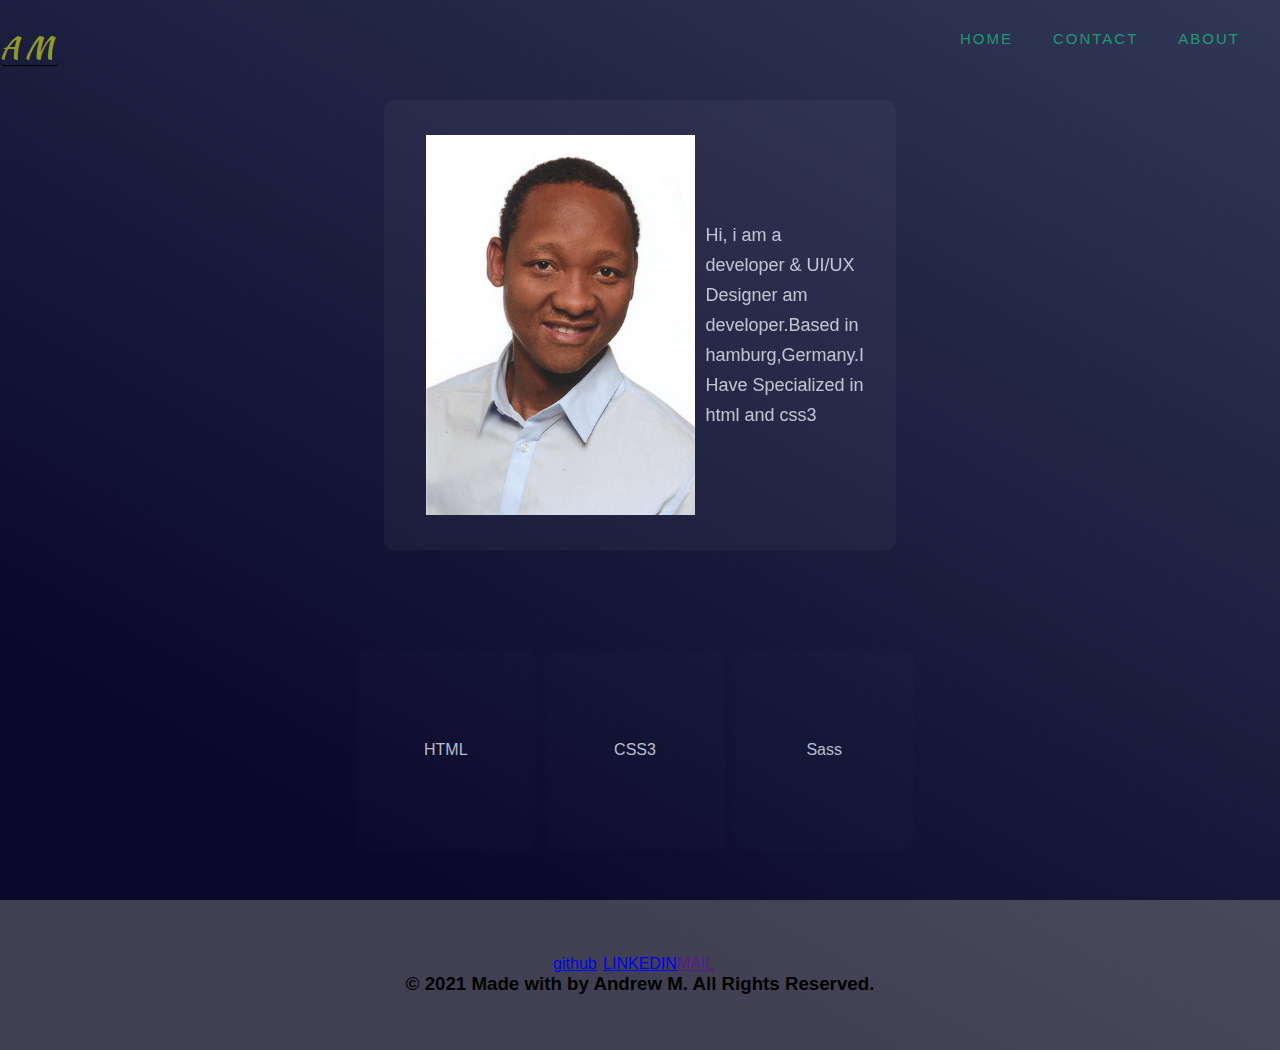
<file: index.html>
<!DOCTYPE html>
<html lang="en">
  <head>
    <meta charset="UTF-8" />
    <meta http-equiv="X-UA-Compatible" content="IE=edge" />
    <meta name="viewport" content="width=device-width, initial-scale=1.0" />
    <meta name="author" content="Andrew">
<link rel="stylesheet" href="normalize.css">
    <link rel="stylesheet" href="style.css" />
    <link rel="preconnect" href="https://fonts.gstatic.com">
<link href="https://fonts.googleapis.com/css2?family=Kaushan+Script&family=Open+Sans+Condensed:wght@300&display=swap" rel="stylesheet">
    <link
      rel="stylesheet"
      
      href="https://use.fontawesome.com/releases/v5.15.3/css/all.css"
      integrity="sha384-SZXxX4whJ79/gErwcOYf+zWLeJdY/qpuqC4cAa9rOGUstPomtqpuNWT9wdPEn2fk"
      crossorigin="anonymous"
    />
    <title>my portfolio</title>
  </head>
  <body>
    <header>
      <nav>
        <ul class="navbar">
          <li class="nav"><i class="fas fa-code"></i>AM </li>
          <li class="nav"> <a href="#">home</a> </li>
          <li class="nav"> <a href="./.html">Contact</a> </li>
          <li class="nav"> <a href="#">About</a></li>
        </ul>
      </nav>
    </header>


    <main class="container">
      <div class="card">
        
        
          <img src="./images/Monametsi_KagisoAndrew.jpg" alt="my photo" />
          <p>Hi, i am a developer & UI/UX Designer  am developer.Based in hamburg,Germany.I Have Specialized in html and css3 <a class="hire" href="./.html"></a></p>
         
          
        
            
      </div>
      <div>

        
      </div>
      
      
      
      
      <div class="icons">
        <div class="main-icon"><i class="fab fa-html5 fa-7x"></i>
        <p>HTML</p></div>

       
       
        <div class="main-icon"><i class="fab fa-css3 fa-7x"></i><p>CSS3</p></div>
        <div class="main-icon"><i class="fab fa-sass fa-7x"></i><p>Sass</p></div>
      </div>
      

    </main>

    <footer>
      <div class="foot">
        <a href="https://github.com/kagiso911"><i class="fab fa-github fa-3x"></i>github</a>
        
<a href="#"><i class="fab fa-linkedin-in fa-3x"> </i>LINKEDIN</a>

<a href=""><i class="fas fa-envelope fa-3x"></i>MAIL</a>
        
      </div>
      <h3>&copy; 2021 Made with by Andrew M. All Rights Reserved.</h3>
    </footer>
  </body>
</html>
</file>
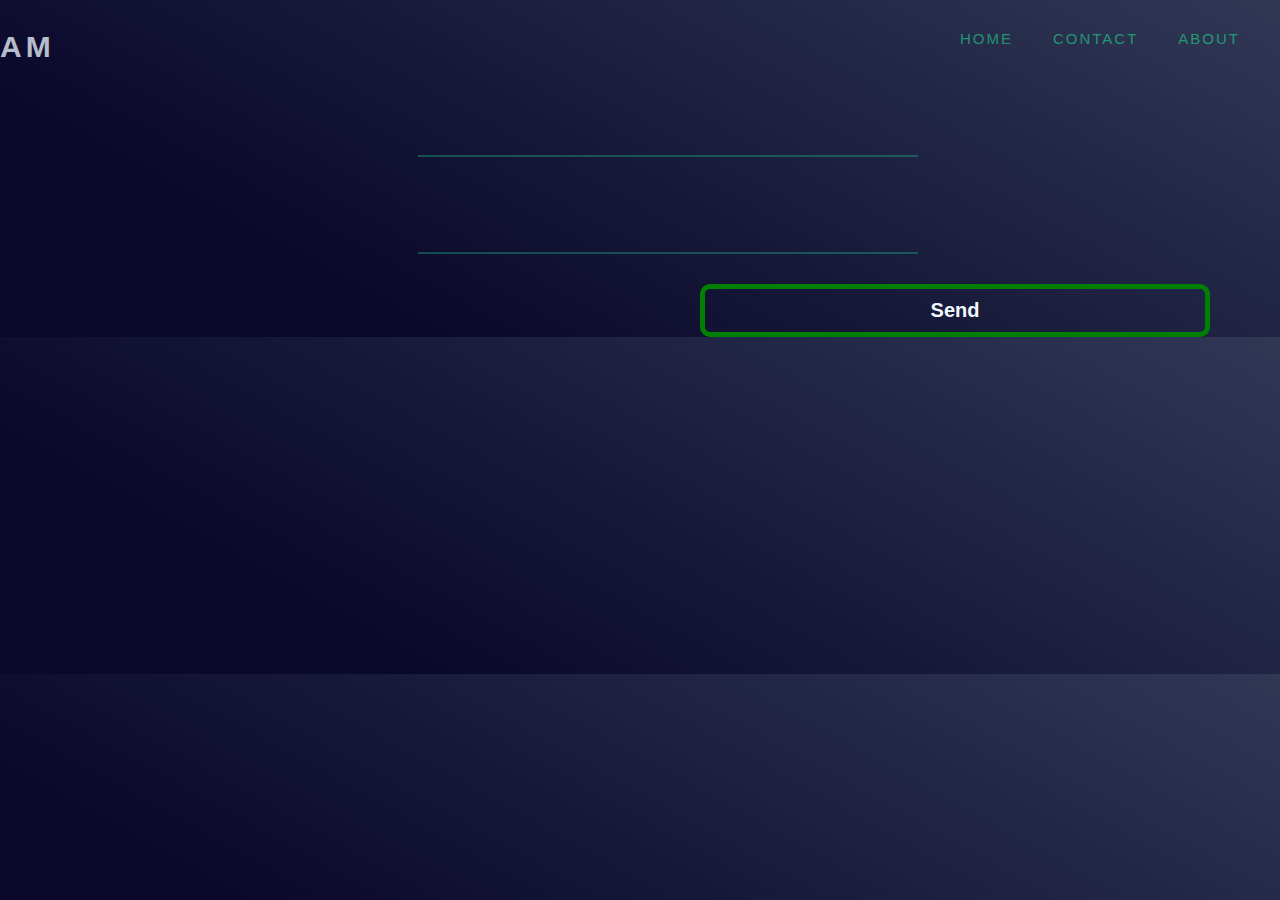
<file: contact.html>
<!DOCTYPE html>
    <html lang="en">
      <head>
        <meta charset="UTF-8" />
        <meta http-equiv="X-UA-Compatible" content="IE=edge" />
        <meta name="viewport" content="width=device-width, initial-scale=1.0" />
        <link rel="stylesheet" href="contact.css" />
    <title>contact</title>
  </head>
  <body>

    <header>
      <nav>
        <ul class="navbar">
          <li class="nav"><i class="fas fa-code"></i>AM</li>
          <li class="nav"> <a href="#">home</a> </li>
          <li class="nav"> <a href="./contact.html">Contact</a> </li>
          <li class="nav"> <a href="#">About</a></li>
        </ul>
      </nav>
    </header>

    <main>
      <form action="#" class="contact">
        <div class="logo">    
          <h1 class="cont-head"></h1>
          <input
            type="email"
            name="email"
            id="email"
            minlength="5"
            maxlength="30"
            placeholder=""
            aria-label="email"
            required
          />
        </div>
        <div class="logo">
          <input
            type="password"
            name="password"
            id="password"
            minlength="5"
            maxlength="30"
            placeholder=""
            aria-label="password"
          />
        </div>
        
        
        <button class="btn" type="submit">Send</button>
      </form>
    </main>
  </body>
</html>
</file>
<file: style.css>
* {
  padding: 0;
  margin: 0;
  box-sizing: border-box;
}
:root {
  font-size: 62.5%;
}
body {
  font-family: "Segoe UI", Tahoma, Geneva, Verdana, sans-serif;
  font-size: 1.6rem;
  width: 100%;
  background: red;
  background: linear-gradient(
    29deg,
    rgba(2, 0, 36, 0.969625350140056) 16%,
    rgba(2, 0, 36, 0.969625350140056) 23%,
    rgba(3, 12, 47, 0.8211659663865546) 100%
  );
}

/* **header** */

header {
  position: absolute;
  top: 0;
  left: 0;
  width: 100%;
  border-radius: 5px;
  padding: 3rem 0;
  font-size: 15px;
  /* background-color: rgba(128, 128, 128, 0.466); */
}
.navbar {
  display: flex;
  justify-content: flex-end;
}
.nav,
li a {
  list-style: none;
  text-decoration: none;
  margin-right: 2rem;
  color: rgba(25, 251, 157, 0.507);
  /* color: rgba(240, 248, 255, 0.753); */
  letter-spacing: 2px;

  text-transform: uppercase;
}

.nav, li a:hover{
/* background-color: rgba(129, 123, 38, 0.445); */
border-radius: 5px;
color: rgba(236, 251, 25, 0.856);
}

.navbar li:nth-child(1) {
  color: rgba(236, 251, 25, 0.589);
  margin-right: auto;
  border-bottom: 1px solid #000;
  /* padding-right: 2rem; */
  font-size: 3rem;
  /* font-weight: 800; */
  letter-spacing:6px;
  /* color: rgba(240, 248, 255, 0.753); */
  font-family: 'Kaushan Script', cursive;
}

/* **header** */
.container {
  /* justify-content: center;
  align-items: center; */

  display: flex;
  height: 100vh;
  /* flex-wrap: wrap; */
  flex-direction: column;
}

.container div {
  display: flex;

  justify-content: center;
  align-items: center;
  /* width: 50vw; */
}
.card {
  display: flex;
  margin: 10rem auto;
  width: 40%;
  height: 45rem;
  padding: 7rem;
  line-height: 3rem;
  border-radius: 1rem;
  background: rgba(255, 255, 255, 0.041);
  backdrop-filter: blur(15px);
  color: rgba(240, 248, 255, 0.753);
}
.card p{
  font-size: 18px;
}





img {
  padding: 1rem;
  width: ;
  height: 40rem;
  
}
 .icons{
  
 }
.main-icon {
  margin-right: 10px;
  display: flex;
   flex-direction: column;
  width: 14%;
  height: 20rem;
  line-height: 3rem;
  border-radius: 1rem;
  background: rgba(255, 255, 255, 0.013);
  backdrop-filter: blur(px);
  color: rgba(240, 248, 255, 0.753);
}

footer {
  height: 15rem;
  background-color: rgba(128, 128, 128, 0.466);
  display: flex;
  flex-direction: column;
  align-items: center;
  justify-content: center;
}
.foot{
display: flex;

}
.foot .fab,
.fas {
  color: rgba(240, 248, 255, 0.753);
  /* color: #14c52386; */
  margin-left: 5rem;
  display: flex;
}
h3 {
  text-align: center;

}


@media (max-width:768px) {
 .card{
   flex-direction: column;

 }
footer{
  margin-top: 20rem;
}



  
}

@media (max-width:480px) {
  body{
    background-color: rgba(255, 255, 0, 0.397);
  
   
 }
</file>
<file: contact.css>
* {
    padding: 0;
    margin: 0;
    box-sizing: border-box;
  }
  :root {
    font-size: 62.5%;
  }
  body {
    font-family: "Segoe UI", Tahoma, Geneva, Verdana, sans-serif;
    font-size: 1.6rem;
    width: 100%;
    /* background: no-repeat; */
    background: linear-gradient(
      29deg,
      rgba(2, 0, 36, 0.969625350140056) 16%,
      rgba(2, 0, 36, 0.969625350140056) 23%,
      rgba(3, 12, 47, 0.8211659663865546) 100%
    );
  }

  header {
  position: absolute;
  top: 0;
  left: 0;
  width: 100%;
  border-radius: 5px;
  padding: 3rem 0;
  font-size: 15px;
  /* background-color: rgba(128, 128, 128, 0.466); */
}
.navbar {
  display: flex;
  justify-content: flex-end;
}
.nav,
li a {
  list-style: none;
  text-decoration: none;
  margin-right: 2rem;
  color: rgba(25, 251, 157, 0.507);
  /* color: rgba(240, 248, 255, 0.753); */
  letter-spacing: 2px;

  text-transform: uppercase;
}

.navbar li:nth-child(1) {
  margin-right: auto;
  /* padding-right: 2rem; */
  font-size: 3rem;
  font-weight: 800;
  letter-spacing: 4px;
  color: rgba(240, 248, 255, 0.753);
}

h1 {
    /* border-bottom: 5px solid #14c522; */
    padding: 3rem;
    width: 50rem;
    margin-left: 70rem;
    color: white;
  }
  .logo {
    text-align: center;
    margin: 3rem 0;
  }
  button {
    text-align: center;
    margin-left: 70rem;
    padding: 1rem;
    width: 51rem;
    border-radius: 1rem;
    border: 5px solid green;
    background-color: transparent;
    color: aliceblue;
    font-weight: 900;
    font-size: 2rem;
    cursor: pointer;
  }
  
  .logo input {
    width: 50rem;
    border: none;
    border-bottom: 2px solid #16be8c5d;
    outline: none;
    padding: 2.5rem;
    margin-left: 5.5rem;
    background-color: transparent;
  
    font-weight: 800;
  }
  .logo input::placeholder {
    font-weight: 999;
    color: white;
  }
</file>
